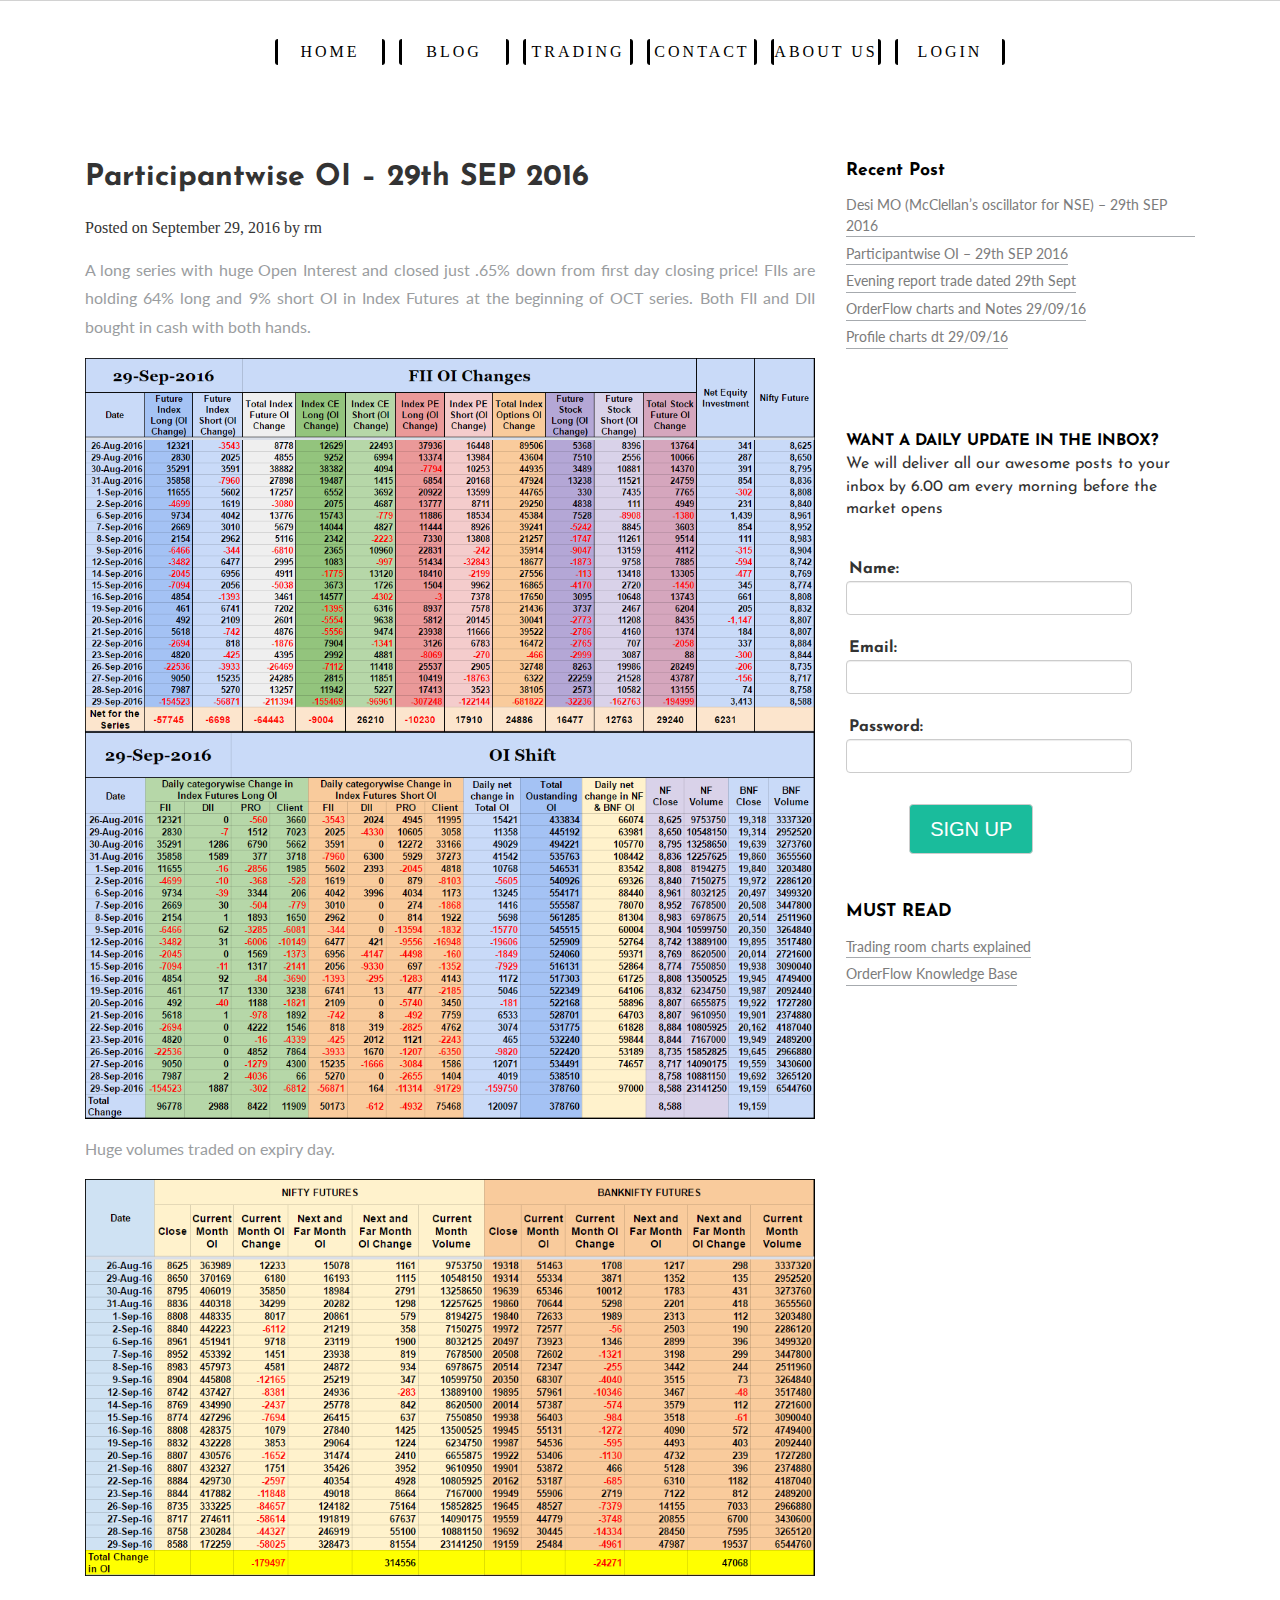
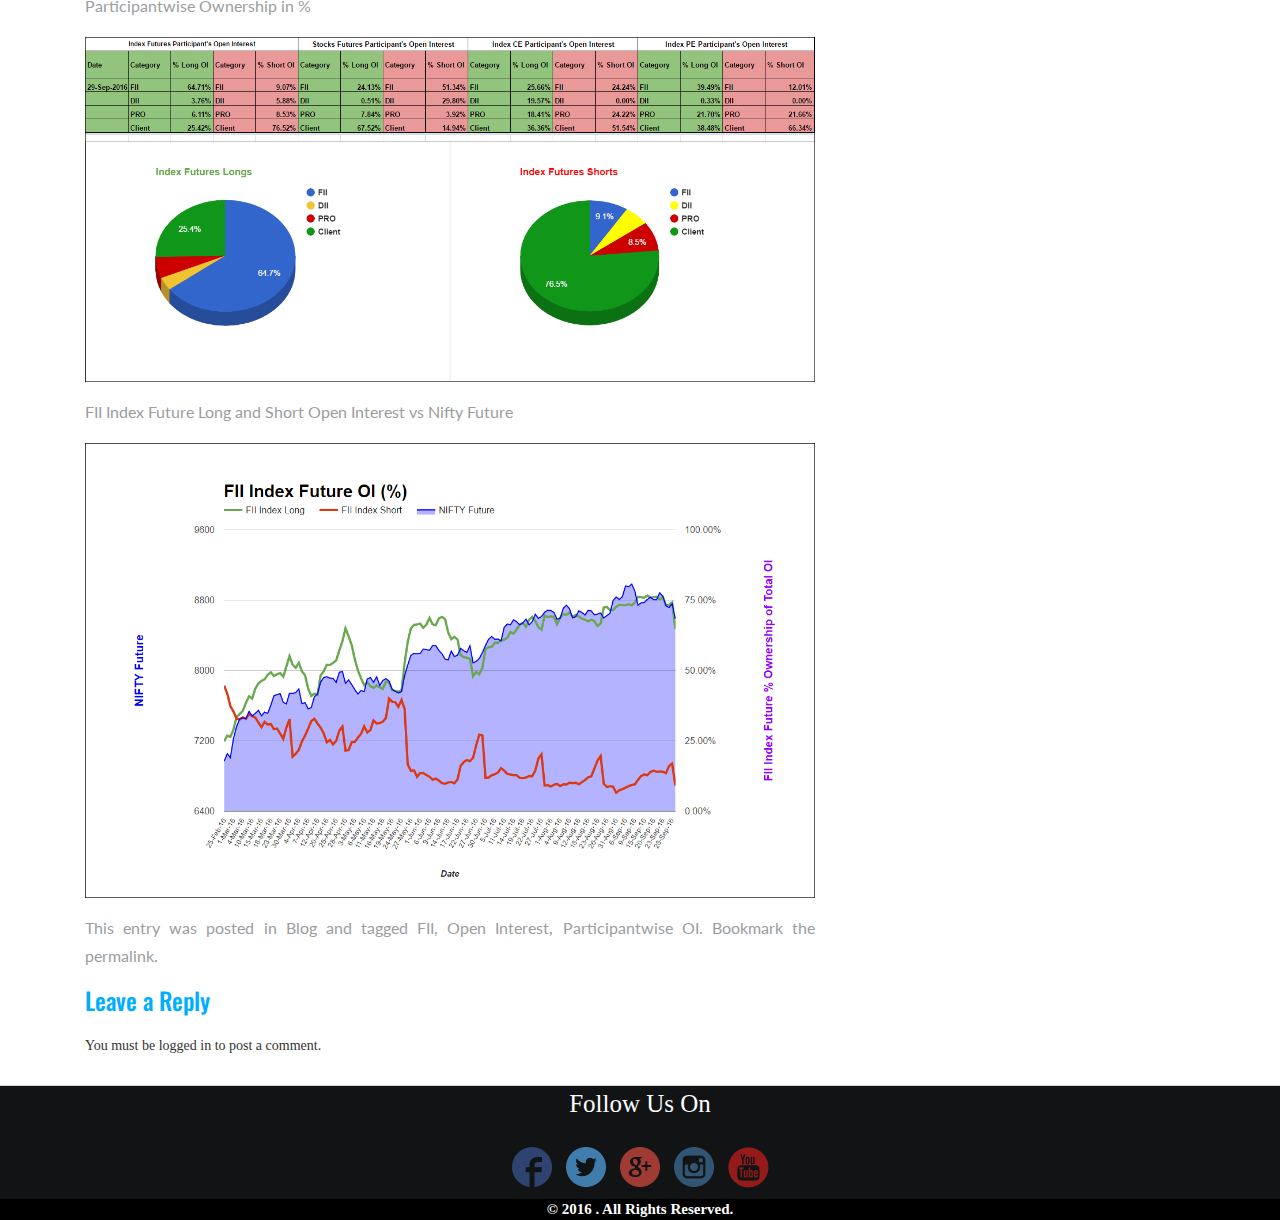
<file: blogpost.html>
<!--
Author: W3layouts
Author URL: http://w3layouts.com
License: Creative Commons Attribution 3.0 Unported
License URL: http://creativecommons.org/licenses/by/3.0/
-->
<!DOCTYPE HTML>
<html>
<head>
	<title> Blog</title>
	<link href="css/blog1.css" rel='stylesheet' type='text/css' />
	<link href="css/blog2.css" rel='stylesheet' type='text/css' />
	<link href="css/style1.css" rel='stylesheet' type='text/css' />
	<meta name="viewport" content="width=device-width, initial-scale=1">
	<meta http-equiv="Content-Type" content="text/html; charset=utf-8" />
	<meta name="keywords" content="Personal Blog Responsive web template, Bootstrap Web Templates, Flat Web Templates, Andriod Compatible web template,
	Smartphone Compatible web template, free webdesigns for Nokia, Samsung, LG, SonyErricsson, Motorola web design"
	/>
	<script type="application/x-javascript"> addEventListener("load", function() { setTimeout(hideURLbar, 0); }, false); function hideURLbar(){ window.scrollTo(0,1); } </script>
	<!----webfonts---->
		<link href='http://fonts.googleapis.com/css?family=Oswald:100,400,300,700' rel='stylesheet' type='text/css'>
		<link href="https://fonts.googleapis.com/css?family=Josefin+Sans" rel="stylesheet">
		<link href='http://fonts.googleapis.com/css?family=Lato:100,300,400,700,900,300italic' rel='stylesheet' type='text/css'>
		<!----//webfonts---->
		  <script src="http://ajax.googleapis.com/ajax/libs/jquery/2.1.1/jquery.min.js"></script>
		<!--end slider -->
		<!--script-->
<script type="text/javascript" src="js/move-top.js"></script>
<script type="text/javascript" src="js/easing.js"></script>
<!--/script-->
<script type="text/javascript">
			jQuery(document).ready(function($) {
				$(".scroll").click(function(event){
					event.preventDefault();
					$('html,body').animate({scrollTop:$(this.hash).offset().top},900);
				});
			});
</script>
<!---->

</head>
<body>
<!---header---->

			 <!---start-top-nav---->
			 <div class="top-menu">

				  <span class="menu"> </span>
				   <nav class="navbar navbar-default">
			<div class="container-fluid">

				<div class="navbar-header">
					<button type="button" class="navbar-toggle collapsed" data-toggle="collapse" data-target="#navbar" aria-expanded="false">
						<span class="sr-only">Toggle navigation</span>
						<span class="icon-bar"></span>
						<span class="icon-bar"></span>
						<span class="icon-bar"></span>
					</button>
				</div>

				<div class="collapse navbar-collapse navbar-right" id="navbar">
					<div class="top-nav">
					<a href="index.html#home" class="hover-effect scroll">
								<span>
									<span>HOME</span>
									<span>HOME</span>
									<span></span>
								</span>
							</a>


						<a href="blog.html" class="hover-effect scroll">
								<span>
									<span>BLOG</span>
									<span>BLOG</span>
									<span></span>
								</span>
							</a>

							<a href="price.html" class="hover-effect scroll">
								<span>
									<span>TRADING</span>
									<span>TRADING</span>
									<span></span>
								</span>
							</a>

						<a href="index.html#middle" class="hover-effect scroll">
								<span>
									<span>CONTACT</span>
									<span>CONTACT</span>
									<span></span>
								</span>
							</a>
							<a href="index.html#aboutpage" class="hover-effect scroll">
								<span>
									<span>ABOUT US</span>
									<span>ABOUT US</span>
									<span></span>
								</span>
							</a>
						<a href="#gallery" class="hover-effect scroll">
								<span>
									<span>LOGIN</span>
									<span>LOGIN</span>
									<span></span>
								</span>
							</a>


					</div>
				</div>

			</div>
		</nav>


			 </div>

					<script>
					$("span.menu").click(function(){
					$(".top-menu ul").slideToggle("slow" , function(){
					});
					});
					</script>
				<!---//End-top-nav---->
	 </div>
</div>
<!--/header-->
<div class="single">
	 <div class="container">
		  <div class="col-md-8 single-main">
			  <div class="single-grid">

					<h2><b>Participantwise OI – 29th SEP 2016</b></h2></br>Posted on September 29, 2016 by rm
					<p>A long series with huge Open Interest and closed just .65% down from first day closing price! FIIs are holding 64% long and 9% short OI in Index Futures at the beginning of OCT series. Both FII and DII bought in cash with both hands.
					 </p>
					 <img src="images/blog2.png" alt=""/>
					 <img src="images/blog3.png" alt=""/>
					 <p> Huge volumes traded on expiry day.</p>
					 <img src="images/blog4.png" alt=""/>
				<p>	 Participantwise Ownership in %</p>
					  <img src="images/blog5.png" alt=""/>
				<p>		FII Index Future Long and Short Open Interest vs Nifty Future</p>

  <img src="images/blog6.png" alt=""/>
<p>	This entry was posted in Blog and tagged FII, Open Interest, Participantwise OI. Bookmark the permalink.</p>
			  </div>

			  <div class="content-form">
					 <h3>Leave a Reply</h3>
	 <h5>You must be logged in to post a comment.</h5>
						 </div>
		  </div>


<div class="col-md-4 content-right">
				 <div class="recent">
					 <h3>Recent Post</h3>
					 <ul>
					 <li><a href="blogpost.html">Desi MO (McClellan’s oscillator for NSE) – 29th SEP 2016</a></li>
					 <li><a href="blogpost.html">Participantwise OI – 29th SEP 2016</a></li>
					 <li><a href="blogpost.html">Evening report trade dated 29th Sept</a></li>
					 <li><a href="blogpost.html">OrderFlow charts and Notes 29/09/16</a></li>
					 	 <li><a href="blogpost.html">Profile charts dt 29/09/16</a></li>
					 </ul>
				 </div>
				 <div class="comments">
					 <div class="modal-header">
					<b style="font-family: 'Josefin Sans', sans-serif;color:black">WANT A DAILY UPDATE IN THE INBOX?</b><br>
				<p style="font-family: 'Josefin Sans', sans-serif;">We will deliver all our awesome posts to your inbox by 6.00 am every morning before the market opens
</p>
			</div>
			<form style="padding-top:30px;"class="form-horizontal">
				<div class="form-group">
					<label style="font-family: 'Josefin Sans', sans-serif;margin-left:3px;"class="control-label col-sm-2" for="Name">Name:</label>
					<div class="col-sm-10">
						<input type="Name" class="form-control" id="Name:" placeholder="">
					</div>
				</div>
				<div class="form-group">
					<label style="font-family: 'Josefin Sans', sans-serif;margin-left:3px;"class="control-label col-sm-2" for="email">Email:</label>
					<div class="col-sm-10">
						<input type="email" class="form-control" id="email" placeholder="">
					</div>
				</div>
				<div class="form-group">
					<label style="font-family: 'Josefin Sans', sans-serif;margin-left:3px;"class="control-label col-sm-2" for="pwd">Password:</label>
					<div class="col-sm-10">
						<input type="password" class="form-control" id="pwd" placeholder="">
					</div>

				</div>

				<div class="form-group">
					<div class="col-sm-offset-2 col-sm-10">

					</div>
				</div>
				<div class="form-group">
					<div class="col-sm-offset-2 col-sm-10">
						<a class="btn btn-default" href="#">SIGN UP</a>

					</div>
				</div>

			</form>


				 </div>
				 <div class="clearfix"></div>
				 <div class="archives">
					 <h3>MUST READ

</h3>
					 <ul>
					 <li><a href="blogpost.html">Trading room charts explained</a></li>
					 <li><a href="blogpost.html">OrderFlow Knowledge Base</a></li>

					 </ul>
				 </div>

				 <div class="clearfix"></div>
			  </div>
			  <div class="clearfix"></div>
		  </div>
	  </div>
</div>



<!---->
<div class="social">

		<p>Follow Us On</p>

		<!-- Social-Icons -->
		<ul class="social-icons">
			<li><a href="#" class="facebook" title="Go to Our Facebook Page"></a></li>
			<li><a href="#" class="twitter" title="Go to Our Twitter Account"></a></li>
			<li><a href="#" class="googleplus" title="Go to Our Google Plus Account"></a></li>
			<li><a href="#" class="instagram" title="Go to Our Instagram Account"></a></li>
			<li><a href="#" class="youtube" title="Go to Our Youtube Channel"></a></li>
		</ul>
		<!-- //Social-Icons -->

	</div>
	<!-- //Social -->



	<!-- Copyright -->
	<div class="copyright">
		<p>&copy; 2016 . All Rights Reserved.</p>
	</div>
</file>
<file: css/blog2.css>
/*--
Author: W3layouts
Author URL: http://w3layouts.com
License: Creative Commons Attribution 3.0 Unported
License URL: http://creativecommons.org/licenses/by/3.0/
--*/
h1{
  font-family: 'Arvo', serif;
  color: #1abc9c;
}
html, body{
    font-size: 100%;
	background-size:cover;
	font-family: 'Droid Serif', serif;
}
body a{
transition: 0.5s all ease;
-webkit-transition: 0.5s all ease;
-moz-transition: 0.5s all ease;
-o-transition: 0.5s all ease;
-ms-transition: 0.5s all ease;
}
h1,h2,h3,h4,h5,h6{
	margin:0;
}
p{
	margin:0;
}
ul,label{
	margin:0;
	padding:0;
}
/*----start-container---*/
.logo{
float:left;
margin-right:2em;
}
.top-menu{
float:left;
width:40%;
margin-top:3.5em;
}
.search {
width: 55%;
position:relative;
}
.search form {
border: 1px solid #dbdbdb;
background:#dbdbdb;
}
.search form input[type="text"] {
padding: 5px 6px;
font-weight: 400;
font-size: 1em;
color: #fff;
border: none;
outline: none;
font-family: 'Oswald', sans-serif;
width: 87%;
background:#dbdbdb;
}
.search form input[type="submit"] {
background: url('../images/search.png')no-repeat 0px 0px;
width: 20px;
height: 20px;
border: none;
cursor: pointer;
outline: none;
position: absolute;
top:23%;
}
.top-menu ul {
margin-top:1em;
}
.top-menu ul li {
display: inline-block;
}
.top-menu ul li a {
margin:1em 1.7em 1em 0em;
display: block;
color: #4a5054;
font-weight: 400;
font-size: 0.9em;
text-decoration: none;
transition: 0.5s all;
-webkit-transition: 0.5s all;
-moz-transition: 0.5s all;
-o-transition: 0.5s all;
}
.top-menu ul li a:hover,.top-menu ul li.active a{
color:#00aeff;
}
/*----*/
.content,.about-content,.contact-content,.single{
border-top:1px solid #d2d2d2;
border-bottom:1px solid #d2d2d2;
}
.content-main {
padding-left:0;
width:60%;
}
.content-grids {
margin-top: 4em;
}
.post-info{
background:#fff;
padding:2em;
}
.post-info h4{
color:#afafaf;
font-family: 'Lato', sans-serif;
font-size:0.8em;
margin-bottom:1em;
}
.post-info h4 a{
font-size:20px;
color:black;
font-weight: bold;
margin-right:0.7em;
display:inline-block;
text-decoration:none;
font-family: 'Josefin Sans', sans-serif;

text-transform:capitalize;
}
.post-info h4 a:hover{
color: #4a5054;
}
.post-info p{
font-family: 'Lato', sans-serif;
color:black;
font-size:16px;
line-height:1.5em;
margin-bottom:1em;
}
.post-info a span {
background: url(../images/more.png) no-repeat 0px 3px;
height: 18px;
width: 15px;
display: inline-block;
margin-right: 7px;
}
.post-info a {
color: #626465;
font-weight: 400;
font-size: 1em;
display: inline-block;
text-decoration: none;
text-transform: capitalize;;
}
.post-info a:hover{
color:#00aeff;
}
/*==================================================
 * Effect 2
 * ===============================================*/
.content-grid-info{
  position: relative;
  margin-bottom: 3em;
}
.post-info:before, .post-info:after
{
  z-index: -1;
  position: absolute;
  content: "";
  bottom: 15px;
  left: 10px;
  width: 50%;
  top: 80%;
  max-width:300px;
  background: #777;
  -webkit-box-shadow: 0 15px 10px #777;
  -moz-box-shadow: 0 15px 10px #777;
  box-shadow: 0 15px 10px #777;
  -webkit-transform: rotate(-3deg);
  -moz-transform: rotate(-3deg);
  -o-transform: rotate(-3deg);
  -ms-transform: rotate(-3deg);
  transform: rotate(-3deg);
}
.post-info:after
{
  -webkit-transform: rotate(3deg);
  -moz-transform: rotate(3deg);
  -o-transform: rotate(3deg);
  -ms-transform: rotate(3deg);
  transform: rotate(3deg);
  right: 10px;
  left: auto;
}

/*----*/
.content-right {
padding-left: 1em;
}
.recent,.comments,.archives{
margin-bottom:3em;
}
.recent h3,.comments h3,.archives h3,.categories h3{
font-family: 'Josefin Sans', sans-serif;
color:black;
font-size:1.1em;
margin-bottom:0.5em;
font-weight: bold;
}
.recent ul li,.comments ul li,.archives ul li,.categories ul li{
display:block;
}
.recent li a,.comments ul li a,.archives ul li a,.categories ul li a{
color:#7C7C7C;
border-bottom:1px solid #a6aaae;
font-family: 'Lato', sans-serif;
font-size: 0.9em;
text-decoration: none;
padding: 6px 0 0 0;
display:inline-block;
font-weight: 400;
}
.comments ul li{
color:#7C7C7C;
font-size: 0.9em;
border-bottom:none;
margin:0 5px;
font-family: 'Lato', sans-serif;
}
.recent li a:hover,.comments ul li a:hover,.archives ul li a:hover,.categories ul li a:hover{
color:#1ABC9C;
}
/*----*/
.footer{
padding:3em 0;
}
.footer p{
color:#989898;
font-size:1em;
}
.footer p a{
color:#00aeff;
}
.footer p a:hover{
color:#989898;
}
/*--about--*/
.about-content,.contact-content,.single{
padding:2em 0;
}
.about-content h2{
color:#00aeff;
font-size:2em;
}
.about-grid2,.about-grid,.who-iam{
margin-top:2em;
}
.about-grid h3,.about-grid2 h3,.who-iam h3{
color: #4a5054;
font-size: 1.3em;
margin-bottom: 0.5em;
}
.about-grid p,.about-grid2 p,.who-iam p{
color: #7C7C7C;
font-family: 'Lato', sans-serif;
font-size: 0.95em;
line-height:1.8em;
font-weight: 400;
margin-bottom:1em;
}
.about-grid2 li {
list-style-image: url(../images/icon3.png);
margin: 0 0 10px 20px;
}
.about-grid2 li a {
font-family: 'Lato', sans-serif;
color: #9A9598;
font-size: 0.9em;
text-decoration: none;
}
.about-grid2 li a:hover {
color:#00aeff;
padding-left: 1em;
}
.man-info{
width:60%;
float:left;
margin-right:5%;
}
.man-pic{
width:30%;
float:left;
}
.man-info h4{
color: #4a5054;
margin-left:1em;
font-size: 1.1em;
margin-bottom: 0.5em;
}
.man-info li{
color: #7C7C7C;
font-family: 'Lato', sans-serif;
font-size: 0.95em;
margin-left:2em;
padding:5px 0;
}
/*----*/
.contact-info h2 {
color: #00aeff;
font-size: 2em;
margin-bottom: 0.5em;
}
.contact-info p {
color: #7C7C7C;
font-family: 'Lato', sans-serif;
font-size: 0.95em;
line-height: 1.8em;
font-weight: 400;
margin-bottom: 1em;
}
.contact-details form input[type="text"], .contact-details textarea {
width: 47%;
margin-right: 4%;
padding: 12px;
border: 1px solid #E2E0ED;
font-size: 1em;
margin-bottom: 2em;
color: #C2C1CB;
background: #fff;
outline: none;
font-weight: 400;
font-family: 'Lato', sans-serif;
transition: 0.5s all ease;
-webkit-transition: 0.5s all ease;
-moz-transition: 0.5s all ease;
-o-transition: 0.5s all ease;
-ms-transition: 0.5s all ease;
}
.contact-details form input[type="text"]:hover, .contact-details textarea:hover{
border: 1px solid #00aeff;
}
.contact-details textarea {
resize: none;
height: 200px;
width: 98%;
margin-right: 0%;
}
.contact-details form input[type="text"]:nth-child(2),.contact-details form input[type="text"]:nth-child(4){
margin-right:0%;
}
.contact-map iframe {
width: 100%;
height: 200px;
margin-top: 0.5em;
}
.company_address {
padding-left: 3em;
}
.contact-map h4, .company_address h4 {
color: #4a5054;
font-size: 1.3em;
font-weight: 400;
margin-bottom:1em;
}
.company_address p {
font-size: 1em;
color:#7C7C7C;
font-family: 'Lato', sans-serif;
line-height: 1.8em;
}
.company_address p a{
color:#7C7C7C;
}
.company_address p a:hover{
color:#00aeff;
}
.contact-details {
margin-top: 2em;
}
.contact-map {
padding:0;
}
.contact-details form input[type="submit"] {
font-weight: 400;
color:#00aeff;
outline: none;
border: 1px solid #00aeff;
font-size: 1em;
padding: 0.6em 3em;
background:transparent;
font-family: 'Source Sans Pro', sans-serif;
transition: 0.5s all;
-webkit-transition: 0.5s all;
-moz-transition: 0.5s all;
-o-transition: 0.5s all;
-ms-transition: 0.5s all;
}
.contact-details form input[type="submit"]:hover{
border: 1px solid #00aeff;
background:#00aeff;
color:#fff;
}
/*----*/
.single-grid p {
font-family: 'Lato', sans-serif;
color: #9a9da0;
font-size: 1em;
line-height: 1.8em;
margin:1em 0;
text-align:justify;
}
.single-grid img{
width:100%;
}
ul.comment-list {
border: 1px solid #BAB6B6;
padding: 2em;
margin: 3em 0;
list-style: none;
}
h5.post-author_head {
font-size: 1.3em;
color: #848484;
margin: 0 0 1em;
}
h5.post-author_head a{
color: #848484;
}
h5.post-author_head a:hover{
color: #00aeff;
}
ul.comment-list img {
float: left;
width: 10%;
margin-right: 20px;
}
.desc p {
font-size: 1.2em;
color: #848484;
margin-top: 1em;
display: inline-block;
font-family: 'Lato', sans-serif;
}
.desc p a{
color: #00aeff;
font-family: 'Lato', sans-serif;
}
.desc p a:hover{
color: #848484;
}
.content-form form input[type="text"], .content-form form textarea {
padding: 10px 15px;
width: 100%;
color: #333;
font-size: 1em;
border: 1px solid #F6F1DE;
font-family: 'Lato', sans-serif;
outline: none;
display: block;
margin: 10px 0;
}
.content-form form textarea {
height: 200px;
resize: none;
}
.content-form form input[type="submit"] {
color: #fff;
background: #00aeff;
padding: 0.4em 1.5em;
text-decoration: none;
font-size: 0.9em;
display: inline-block;
margin-top: 1em;
border: none;
outline: none;
border: 1px solid  #00aeff;
transition: 0.5s all ease;
-webkit-transition: 0.5s all ease;
-moz-transition: 0.5s all ease;
-o-transition: 0.5s all ease;
-ms-transition: 0.5s all ease;
}
.content-form form input[type="submit"]:hover{
background: transparent;
color:#00aeff;
}
.content-form h3 {
color: #00aeff;
margin-bottom: 1em;
text-decoration: none;
display: block;
font-family: 'Oswald', sans-serif;
}
/*----responsive-menu-start---*/
@media(max-width:1440px){
.man-info {
width: 65%;
}
}
@media(max-width:1024px){
.content-main {
width: 73%;
}
.content-right {
width: 27%;
}
}
@media(max-width:768px){
.logo{
width:29%;
}
.logo img{
width:100%;
}
.top-menu {
width: 60%;
margin-top:1.5em;
}
.content-grids {
margin-top: 3em;
}
.content-main {
width: 100%;
padding:0;
}
.content-grid-info img{
width:100%;
}
.content-right {
width: 100%;
margin-top:2em;
padding:0;
}
.recent, .comments, .archives,.categories {
margin-bottom:2em;
width: 50%;
float: left;
}
.about-content h2 {
font-size: 1.7em;
margin-bottom:1em;
}
.about-grid2, .about-grid, .who-iam {
margin-top: 1em;
}
.about-grid h3, .about-grid2 h3, .who-iam h3 {
font-size: 1.2em;
}
.about-grid p, .about-grid2 p, .who-iam p {
font-size: 0.9em;
}
.man-pic img{
width:100%;
}
.man-info li {
font-size: 0.9em;
}
.contact-info p {
font-size: 0.9em;
}
.contact-map h4, .company_address h4 {
font-size: 1.2em;
margin-bottom: 0.5em;
}
.company_address {
padding-left: 0em;
margin-top:2em;
}
.company_address p {
font-size: 0.9em;
}
.contact-info h2 {
font-size: 1.7em;
}
.single-main h2{
margin-top: 30%;
}
.single-main,.side-content{
padding-top:2%;
}
.side-content{
margin-top:2em;
}
.single-grid p {
font-size: 0.9em;
}
.content-grid-info{
  margin-bottom: 2em;
}
}
@media(max-width:640px){
.search form input[type="submit"] {
top:18%;
background-size:83%;
}
.search form input[type="text"]{
padding:4px 6px;
font-size:0.85em;
}
.top-menu ul li a {
margin: 0em 1.7em 1em 0em;
}
.post-info h4 {
font-size: 0.7em;
}
.post-info h4 a {
font-size: 1.7em;
}
.post-info {
padding: 1.5em;
}
.content-grids {
margin-top: 2.5em;
}
.post-info p {
font-size: 0.85em;
}
.post-info a {
font-size: 0.85em;
}
.post-info a span {
vertical-align: top;
}
.recent h3, .comments h3, .archives h3, .categories h3 {
font-size: 1em;
}
.recent li a, .comments ul li a, .archives ul li a{
font-size: 0.85em;
}
.comments ul li a{
font-size: 0.9em;
}
.about-content h2 {
font-size: 1.5em;
}
.about-grid h3, .about-grid2 h3, .who-iam h3 {
font-size: 1.05em;
}
.about-grid p, .about-grid2 p{
font-size: 0.85em;
overflow:hidden;
height: 75px;
}
.about-grid2 li a {
font-size: 0.8em;
}
.who-iam p {
font-size: 0.85em;
}
.contact-info h2 {
font-size: 1.5em;
}
.contact-info p {
font-size: 0.85em;
overflow: hidden;
height: 48px;
}
.contact-details form input[type="text"], .contact-details textarea {
width: 100%;
margin-right: 0;
padding: 10px;
font-size: 0.85em;
margin-bottom: 1em;
}
.contact-details textarea {
height: 170px;
}
.contact-details form input[type="submit"] {
font-size: 0.83em;
padding: 0.6em 2em;
}
.contact-map h4, .company_address h4 {
font-size: 1.1em;
}
.desc p {
font-size: 1em;
}
h5.post-author_head {
font-size: 1.2em;
}
ul.comment-list {
padding: 1.5em;
margin: 2em 0;
}
.content-form h3{
font-size:1.2em;
}
.content-grid-info{
  margin-bottom: 2em;
}
}
@media(max-width:480px){
.logo {
width: 33%;
}
.top-menu {
width: 48%;
margin-top: 0.5em;
}
.top-menu ul li a {
margin: 0em 1em 1em 0em;
font-size: 0.8em;
}
.search {
width: 80%;
}
.search form input[type="text"] {
padding: 5px 6px;
font-size:0.8em;
width: 100%;
}
.search form input[type="submit"] {
top: 25%;
background-size: 74%;
right: 2%;
}
.post-info h4{
font-size: 0.6em;
}
.post-info h4 a {
font-size: 1.8em;
}
.post-info p {
font-size: 0.8em;
}
.post-info a {
font-size: 0.8em;
}
.post-info a span {
width: 12px;
background-size: 100%;
vertical-align: text-bottom;
}
.recent h3, .comments h3, .archives h3, .categories h3 {
font-size: 0.95em;
}
.recent li a, .archives ul li a {
font-size: 0.79em;
}
.comments ul li a{
font-size: 0.88em;
}
.about-content h2 {
font-size: 1.4em;
}
.about-content, .contact-content, .single {
padding: 1.5em 0;
}
.about-grid h3, .about-grid2 h3, .who-iam h3 {
font-size: 1em;
}
.about-grid p, .about-grid2 p {
font-size: 0.8em;
}
.about-grid2 li {
margin: 0 0 7px 20px;
}
.who-iam p {
font-size: 0.8em;
overflow: hidden;
height: 113px;
}
.man-info h4 {
font-size: 1em;
}
.man-info li {
font-size: 0.75em;
padding: 4px 0;
margin-left: 1em;
}
.contact-details {
margin-top: 1em;
}
.contact-details form input[type="submit"] {
margin-bottom: 1em;
}
.single-grid p {
font-size: 0.85em;
overflow: hidden;
height: 165px;
}
.content-grid-info{
  margin-bottom: 1.5em;
}
}
@media(max-width:320px){
.logo {
width: 37%;
margin-right:0.5em;
}
.top-menu {
width:60%;
}
.top-menu ul {
margin-top: 0.5em;
}
.top-menu ul li a {
margin: 0em 0.5em 0em 0em;
font-size: 0.75em;
}
.search form input[type="text"] {
padding: 1px 6px;
font-size: 0.8em;
}
.post-info {
padding: 1em;
}
.post-info h4 a {
font-size: 1.8em;
margin-bottom: 0.5em;
margin-right: 1.7em;
}
.post-info p {
font-size: 0.77em;
overflow: hidden;
height: 40px;
margin-bottom: 0.5em;
}
.recent,.categories {
margin-bottom: 1.5em;
width: 100%;
}
.comments,.archives{
display:none;
}
.footer {
padding: 1em 0;
}
.footer p {
font-size: 0.8em;
text-align:center;
}
.about-content h2 {
font-size: 1.2em;
}
.about-content, .contact-content, .single {
padding: 1em 0;
}
.about-grid h3, .about-grid2 h3, .who-iam h3 {
font-size: 0.9em;
}
.about-grid p, .about-grid2 p {
font-size: 0.77em;
margin-bottom: 0.5em;
height: 70px;
}
.about-grid2 li a {
font-size: 0.75em;
}
.about-grid2 li:nth-child(2){
display:none;
}
.man-info {
width: 100%;
margin-right: 0%;
}
.who-iam p {
font-size: 0.77em;
height: 89px;
}
.man-info li {
padding: 3px 0;
margin-left: 0em;
}
.man-info h4 {
margin-left: 0em;
}
.man-pic {
width: 100%;
margin-top: 1em;
}
.contact-info h2 {
font-size: 1.3em;
}
.contact-info p {
font-size: 0.77em;
height: 51px;
line-height: 1.5em;
}
.contact-details form input[type="text"], .contact-details textarea {
padding: 6px;
font-size: 0.8em;
margin-bottom: 0.6em;
}
.contact-details textarea {
height: 135px;
}
.contact-details form input[type="submit"] {
font-size: 0.8em;
padding: 0.5em 2em;
}
.contact-map h4, .company_address h4 {
font-size: 1em;
}
.company_address p {
font-size: 0.85em;
}
.single-grid p {
font-size: 0.77em;
height: 153px;
}
ul.comment-list {
padding: 1em;
margin: 1em 0;
}
h5.post-author_head {
font-size: 1em;
}
.desc p {
font-size: 0.8em;
margin-top: 0em;
}
.content-form form input[type="text"], .content-form form textarea {
padding: 6px 10px;
font-size: 0.8em;
}
.content-form form textarea {
height: 135px;
}
.content-form h3 {
font-size: 1.1em;
}
}
</file>
<file: css/style1.css>
/*--
	Author: W3Layouts
	Author URL: http://w3layouts.com
	License: Creative Commons Attribution 3.0 Unported
	License URL: http://creativecommons.org/licenses/by/3.0/
--*/



/*-- Reset-Code --*/
#services{
	background-color: black;
}
.test{
  text-align: center;
  font-size: 30px;
}

texxt{
  font-family: 'Open Sans', sans-serif;
  font-weight: 200;
}
}

#skills {
background-image: url(../images/skills.jpg);
}

#skills p {
    margin-top: 10px;
    color: #ffffff;
}
#skills h2 {
    color: #ffffff;
}

.parallax {
overflow: hidden;
background-attachment: fixed !important;
background-position: 50% 0;
background-size: cover !important;
/*
-webkit-background-size: cover !important;
-moz-background-size: cover !important;
background-size: cover !important;
*/


-webkit-transition: none;
-moz-transition: none;
-o-transition: none;
-ms-transition: none;
transition: none;
/*
-webkit-transition: background-position .3s ease !important;
-moz-transition: background-position .3s ease !important;
-o-transition: background-position .3s ease !important;
-ms-transition: background-position .3s ease !important;
transition: background-position .3s ease !important;
*/

background-repeat: no-repeat;
position: relative;
}
.parallax:after {
    background-color: #4cddf3;
    bottom: 0;
    content: "";
    left: 0;
    opacity: 0.5;
    position: absolute;
    right: 0;
    top: 0;
    z-index: 1;
}

.parallax>.container, .gradient>.container {
    z-index: 3;
    position: relative;
}
.animated {
filter: Alpha(Opacity=100) !important;/*IE7 fix*/
/*-ms-filter: "progid:DXImageTransform.Microsoft.Alpha(Opacity=100)" !important;*/ /*IE8 fix*/
opacity: 1 !important;
}
.block-header {margin-top: 20px; margin-bottom: 60px; font-size: 60px; position: relative; font-weight: 700;}

.animated {
    animation-fill-mode: both;
    animation-duration: 1s;
}

.hatch {
    animation-name: hatch;
    animation-duration: 2s;
    animation-timing-function: ease-in-out;
    transform-origin: 50% 100% 0px;
    visibility: visible;
}

.block-header + p {
    font-size: 20px;
    margin-bottom: 44px;
}

.chart {
position: relative;
display: inline-block;
text-align: center;
-webkit-border-radius: 100%;
border-radius: 100%;
margin:40px 0 0;
}
.chart + h4 {
margin: 10px 0 10px;
}
.chart canvas {
}

.percent {
display: block;
position: absolute;
top:30%;
left:50%;
font-size: 40px;
font-weight: 700;
margin-top: 0em;
margin-left: -0.74em;
z-index: 2;
color: #ffffff;
}
.percent:after {
content: "%";
font-size: 0.5em;
}


.btn {
  background:#2ecc71;
background:#1abc9c;
  -moz-border-radius: 11;

  font-family: Arial;
  color: #ffffff;
  font-size: 20px;
  padding: 10px 20px 10px 20px;
  text-decoration: none;

}
.btn:hover {
  background:#2ecc71;

  color: white;
}

.in{
	padding-top: 10%;
  color: white;
  font-family: 'Arvo', serif;

}
#home {
    background-color:black;
    background-size: cover;
    -o-background-size: cover;
    -moz-background-size: cover;
    -ms-background-size: cover;
    -webkit-background-size: cover;
    min-height:800px;
}
.header-top {
        padding: 2em 0 0em 0;
}
.logo  a{
	display:block;
}
.banner-w3-info{
margin:15em ;
margin-bottom: 5%;
	text-align: center;
}
.banner-w3-info p {
    font-size: 1.2em;
    margin:2em auto;
    text-align: center;
    color: #fff;
    width: 49%;
    line-height: 2em;
    padding-bottom: 10%;
}
.logo {
    position: relative;
    width: 30%; text-align: center;
	margin:0 auto;
}
.top-menu {
       margin-top: 23px;
}
.logo  a h1{
    color: #1ca0de;
    font-size:3.5em;
    font-weight: 700;
}

/* Surinami */
.link--surinami {
	    font-weight: bold;
    text-transform: uppercase;
    font-size: 4em;
    color: #fff;
    padding: 16px 0;

}

.link--surinami::before,
.link--surinami::after {
	content: '';
	width: 100%;
	height: 3px;
	z-index: -1;
	background: #fff;
	position: absolute;
	-webkit-transform: scale3d(0,1,1);
	transform: scale3d(0,1,1);
	-webkit-transition: -webkit-transform 0.5s;
	transition: transform 0.5s;
	z-index:999;
}

.link--surinami::before {
	right: 0;
	top: 0;
	-webkit-transform-origin: 100% 50%;
	transform-origin: 100% 50%;
}

.link--surinami::after {
	left: 0;
	bottom: 0;
	-webkit-transform-origin: 0 50%;
	transform-origin: 0 50%;
}

.link--surinami:hover::before,
.link--surinami:hover::after {
	-webkit-transform: scale3d(1,1,1);
	transform: scale3d(1,1,1);
}

.link--surinami span {
	position: relative;
	-webkit-transition: color 0.5s;
	transition: color 0.5s;
}

.link--surinami:hover span {
	color: transparent;
}

.link--surinami span::before,
.link--surinami span::after {
	position: absolute;
	color: #fff;
	opacity: 0;
	-webkit-transition: -webkit-transform 0.5s, opacity 0.5s;
	transition: transform 0.5s, opacity 0.5s;
}

.link--surinami span::before {
	content: attr(data-letters-l);
	left: 0;
	-webkit-transform: translate3d(-5px,0,0);
	transform: translate3d(-5px,0,0);
}

.link--surinami span::after {
	content: attr(data-letters-r);
	right: 0;
	-webkit-transform: translate3d(5px,0,0);
	transform: translate3d(5px,0,0);
}

.link--surinami:hover span::before,
.link--surinami:hover span::after {
	opacity: 1;
	-webkit-transform: translate3d(0,0,0);
	transform: translate3d(0,0,0);
}

p.top-para {
    text-align: right;
    font-weight: 400;
    color: #343A4E;
}
.main-nav {
    margin-top: 0;
    float: none;
    text-align: center;
    margin: 0 auto;
}
/*-- Navbar --*/
.navbar-default {
    border: none;
    margin-bottom: 0;
    text-align: center;
      width: 100%;
    position: absolute;
    z-index: 99999;
    border-radius: 0;
    margin: 0 auto;
    text-align: center;
    background: none!important;
}
.navbar-right {
    float: none!important;
    margin-right:0px!important;
}
.navbar-default .navbar-brand:hover, .navbar-default .navbar-brand:focus {
	color: #ea4c89;
}
/*-- //Logo --*//*-- Navbar-Links --*/
.top-nav a {
	position: relative;
	display: inline-block;
	margin:0px;
	text-decoration: none;
}

.top-nav a:hover, .top-nav a:focus {
	outline: none;
}

.hover-effect {
	width: 110px;
	background-color: transparent;
	cursor: pointer;
	border-color: #FFF;
}

a.hover-effect {
	margin: 0 5px;
}

.hover-effect:hover {
	border-color: #ea4c89;
}

.hover-effect span:nth-child(1) {
	color: black;
}


.hover-effect span:nth-child(2) {
	color: #1abc9c;
}

.hover-effect span {
	font-size: 1em;
	letter-spacing: 3px;
}

.hover-effect {
	position: relative;
	box-sizing: border-box;
	padding: 0;
	border-style: none;
	height: 58px;
	display: inline-block;
}

.hover-effect span {
	position: absolute;
	box-sizing: border-box;
	display: block;
}

.hover-effect>span>span:nth-child(3), .hover-effect:before, .hover-effect:after, .hover-effect>:first-child, .hover-effect>:first-child:before, .hover-effect>:first-child:after {
	border-color: black;
	display: block;
	-moz-transition: border-color 0.3s ease;
	-webkit-transition: border-color 0.3s ease;
	transition: border-color 0.3s ease;
}

.hover-effect:before, .hover-effect:after, .hover-effect>:first-child:before, .hover-effect>:first-child:after {
	-webkit-animation-duration: 0.3s;
	animation-duration: 0.3s;
	position: absolute;
	box-sizing: border-box;
	content: ' ';
}

.hover-effect>span>span:nth-child(3), .hover-effect:before, .hover-effect:after, .hover-effect>:first-child:before, .hover-effect>:first-child:after {
	border-width: 3px;
}

.hover-effect>span>span:nth-child(3) {
	border-radius: 3px;
}

.hover-effect:before {
	border-radius: 3px 0 0 3px;
}
.hover-effect:after {
	border-radius: 0 3px 3px 0;
}

.hover-effect>:first-child:before {
	border-radius: 3px 3px 0 0;
}

.hover-effect>:first-child:after {
	border-radius: 0 0 3px 3px;
}

.hover-effect>:first-child {
	top: 0;
	left: 0;
	width: inherit;
	height: inherit;
}

.hover-effect>span span {
	width: inherit;
	text-align: center;
	-moz-transition: opacity 0.6s ease, top 0.5s ease;
	-webkit-transition: opacity 0.6s ease, top 0.5s ease;
	transition: opacity 0.6s ease, top 0.5s ease;
}

.hover-effect>span>span:nth-child(1) {
	opacity: 1;
	top: 18px;
}

.hover-effect>span>span:nth-child(2) {
	top: 37px;
	opacity: 0;
}

.hover-effect:hover>span>span:nth-child(1) {
	opacity: 0;
	top: 2px;
}

.hover-effect:hover>span>span:nth-child(2){
	opacity: 1;
	top: 18px;
}

.hover-effect>span>span:nth-child(3) {

	top: 28%;
	height: 44%;
	width: inherit;
	border-style: none solid none solid;
}

.hover-effect:before, .hover-effect:after {
	top: 0;
	width: 0;
	height: inherit;
	border-style: solid none solid none;
}

.hover-effect>:first-child:before, .hover-effect>:first-child:after {
	left: 0;
	height: 0;
	width: inherit;
	border-style: none solid none solid;
}

.hover-effect:before {
	-webkit-animation-name: left-center;
	animation-name: left-center;
}

.hover-effect:after {
	-webkit-animation-name: right-center;
	animation-name: right-center;
}

.hover-effect>:first-child:before {
	-webkit-animation-name: center-top;
	animation-name: center-top;
}

.hover-effect>:first-child:after {
	-webkit-animation-name: center-bottom;
	animation-name: center-bottom;
}

.hover-effect:hover:before {
	-webkit-animation-name: center-left;
	animation-name: center-left;
}

.hover-effect:hover:after {
	-webkit-animation-name: center-right;
	animation-name: center-right;
}

.hover-effect:hover>:first-child:before {
	-webkit-animation-name: top-center;
	animation-name: top-center;
}

.hover-effect:hover>:first-child:after {
	-webkit-animation-name: bottom-center;
	animation-name: bottom-center;
}

@-webkit-keyframes center-left {
	0%		{left: 40%; width: 8%; opacity: 0.2;}
	25%		{left: 25%; width: 15%;}
	50%		{left: 0%; width: 30%;}
	80%		{left: 0%; width: 0%;}
	100%	{left: 0%; width: 0%; opacity: 1;}
}

@-webkit-keyframes left-center {
	0%		{left: 0%; width: 0%; opacity: 1;}
	20%		{left: 0%; width: 0%;}
	50%		{left: 0%; width: 30%;}
	55%		{left: 40%; width: 11%;}
	100%	{left: 43%; width: 8%; opacity: 0.2;}
}

@-webkit-keyframes center-right {
	0%		{left: 52%; width: 8%; opacity: 0.2;}
	25%		{left: 60%; width: 15%;}
	50%		{left: 70%; width: 30%;}
	80%		{left: 100%; width: 0%;}
	100%	{left: 100%; width: 0%; opacity: 1;}
}

@-webkit-keyframes right-center {
	0%		{left: 100%; width: 0%; opacity: 1;}
	20%		{left: 100%; width: 0%;}
	50%		{left: 70%; width: 30%;}
	55%		{left: 49%; width: 11%;}
	100%	{left: 49%; width: 8%; opacity: 0.2;}
}

@-webkit-keyframes top-center {
	0%		{top: 0%; height: 0%; opacity: 0.2;}
	50%		{top: 0%; height: 0%;}
	60%		{top: 0%; height: 20%;}
	/*--w3layouts--*/
	/*--agileits--*/
	80%		{top: 0%; height: 50%;}
	90%		{top: 25%; height: 25%;}
	100%	{top: 50%; height: 0%; opacity: 1;}
}

@-webkit-keyframes center-top {
	0%		{top: 50%; height: 0%; opacity: 1;}
	10%		{top: 25%; height: 25%;}
	20%		{top: 0%; height: 50%;}
	40%		{top: 0%; height: 20%;}
	50%		{top: 0%; height: 0%;}
	100%	{top: 0%; height: 0%; opacity: 0.2;}
}

@-webkit-keyframes bottom-center {
	0%		{top: 100%; height: 0%; opacity: 0.2;}
	50%		{top: 100%; height: 0%;}
	60%		{top: 80%; height: 20%;}
	80%		{top: 50%; height: 50%;}
	90%		{top: 50%; height: 25%;}
	100%	{top: 50%; height: 0%; opacity: 1;}
}

@-webkit-keyframes center-bottom {
	0%		{top: 50%; height: 0%; opacity: 1;}
	10%		{top: 50%; height: 25%;}
	20%		{top: 50%; height: 50%;}
	40%		{top: 80%; height: 20%;}
	50%		{top: 100%; height: 0%;}
	100%	{top: 100%; height: 0%; opacity: 0.2;}
}

@keyframes center-left {
	0%		{left: 40%; width: 8%; opacity: 0.2;}
	25%		{left: 25%; width: 15%;}
	50%		{left: 0%; width: 30%;}
	80%		{left: 0%; width: 0%;}
	100%	{left: 0%; width: 0%; opacity: 1;}
}

@keyframes left-center {
	0%		{left: 0%; width: 0%; opacity: 1;}
	20%		{left: 0%; width: 0%;}
	50%		{left: 0%; width: 30%;}
	55%		{left: 40%; width: 11%;}
	100%	{left: 43%; width: 8%; opacity: 0.2;}
}

@keyframes center-right {
	0%		{left: 52%; width: 8%; opacity: 0.2;}
	25%		{left: 60%; width: 15%;}
	50%		{left: 70%; width: 30%;}
	80%		{left: 100%; width: 0%;}
	100%	{left: 100%; width: 0%; opacity: 1;}
}

@keyframes right-center {
	0%		{left: 100%; width: 0%; opacity: 1;}
	20%		{left: 100%; width: 0%;}
	50%		{left: 70%; width: 30%;}
	55%		{left: 49%; width: 11%;}
	100%	{left: 49%; width: 8%; opacity: 0.2;}
}

@keyframes top-center {
	0%		{top: 0%; height: 0%; opacity: 0.2;}
	50%		{top: 0%; height: 0%;}
	60%		{top: 0%; height: 20%;}
	80%		{top: 0%; height: 50%;}
	90%		{top: 25%; height: 25%;}
	100%	{top: 50%; height: 0%; opacity: 1;}
}

@keyframes center-top {
	0%		{top: 50%; height: 0%; opacity: 1;}
	10%		{top: 25%; height: 25%;}
	20%		{top: 0%; height: 50%;}
	40%		{top: 0%; height: 20%;}
	50%		{top: 0%; height: 0%;}
	100%	{top: 0%; height: 0%; opacity: 0.2;}
}

@keyframes bottom-center {
	0%{		top: 100%; height: 0%; opacity: 0.2;}
	50%		{top: 100%; height: 0%;}
	60%		{top: 80%; height: 20%;}
	80%		{top: 50%; height: 50%;}
	90%		{top: 50%; height: 25%;}
	100%	{top: 50%; height: 0%; opacity: 1;}
}

@keyframes center-bottom {
	0%		{top: 50%; height: 0%; opacity: 1;}
	10%		{top: 50%; height: 25%;}
	20%		{top: 50%; height: 50%;}
	40%		{top: 80%; height: 20%;}
	50%		{top: 100%; height: 0%;}
	100%	{top: 100%; height: 0%; opacity: 0.2;}
}

/*-- //Navbar-Links --*/

/*-- //Navbar --*/
/*--social-icons--*/

/*-- //Navbar-Links --*/
/*-- button --*/
.modal-body p {
        color: #777;
    text-align: center;
    margin: 0 !important;
    font-size: 1em;
    line-height: 2.2em;
    padding: 2em 1em;
}
.modal-body p i{
	color:#212121;
	margin:1em 0 0;
	display: block;
}
.more a {
    font-size: 1em;
    color: #fff;
    text-decoration: none;
    padding:12px 30px;
	outline: none;
}
.more a:hover {
	color:#212121;
}
.more a span {
    left: 1em;
}
.modal-header {
    padding: 2em 0 0;
    border-bottom: none;
}
/* Shutter In Vertical */
.hvr-shutter-in-vertical {
  display: inline-block;
  vertical-align: middle;
  -webkit-transform: translateZ(0);
  transform: translateZ(0);
  box-shadow: 0 0 1px rgba(0, 0, 0, 0);
  -webkit-backface-visibility: hidden;
  backface-visibility: hidden;
  -moz-osx-font-smoothing: grayscale;
  position: relative;
  background: #fff;
  -webkit-transition-property: color;
  transition-property: color;
  -webkit-transition-duration: 0.3s;
  transition-duration: 0.3s;
}
.hvr-shutter-in-vertical:before {
  content: "";
  position: absolute;
  z-index: -1;
  top: 0;
  bottom: 0;
  left: 0;
  right: 0;
  background: #ea4c89;
  -webkit-transform: scaleY(1);
  transform: scaleY(1);
  -webkit-transform-origin: 50%;
  transform-origin: 50%;
  -webkit-transition-property: transform;
  transition-property: transform;
  -webkit-transition-duration: 0.3s;
  transition-duration: 0.3s;
  -webkit-transition-timing-function: ease-out;
  transition-timing-function: ease-out;
}
.hvr-shutter-in-vertical:hover, .hvr-shutter-in-vertical:focus, .hvr-shutter-in-vertical:active {
  color: #212121;
}
.hvr-shutter-in-vertical:hover:before, .hvr-shutter-in-vertical:focus:before, .hvr-shutter-in-vertical:active:before {
  -webkit-transform: scaleY(0);
  transform: scaleY(0);
}
/*-- //data-hover --*/





body a {
	transition: 0.5s all;
	-webkit-transition: 0.5s all;
	-moz-transition: 0.5s all;
	-o-transition: 0.5s all;
	-ms-transition: 0.5s all;
	text-decoration: none;
}

body a:hover {
	text-decoration: none;
}

body a:focus, a:hover {
	text-decoration: none;
}

input[type="button"], input[type="submit"], .skills button.btn, .skills button.btn:hover {
	transition: 0.5s all;
	-webkit-transition: 0.5s all;
	-moz-transition: 0.5s all;
	-o-transition: 0.5s all;
	-ms-transition: 0.5s all;
}

h1 {
  font-family: 'Arvo', serif;



}
, h3, h4, h5, h6 {
	margin: 0;
	padding: 0;
	text-align: center;
}


p {
	margin: 0;
}

ul {
	margin: 0;
	padding: 0;
}

label {
	margin: 0;
}

img {
	width: 100%;
}

a:focus, a:hover {
	text-decoration: none;
	outline: none;
}

/*-- //Reset-Code --*/



/*-- Fonts --*/

@font-face{
	font-family: 'Petitinho';
	src:url("../fonts/Petitinho.ttf") format('truetype');
}

/*-- //Fonts --*/



/*-- Index-Page-Styling --*/




/*-- //Slider-Info --*/



/*-- Logo --*/

.logo {
	padding: 30px 0 15px 30px;
}

.logo a {
	font-family: Petitinho;
	font-size: 50px;
	color: #FFF;
	letter-spacing: 1px;
	line-height: 1;
}

.banner-w3-info .btn{

}

/*-- //Logo --*/



 --*/



/*-- Paddings-&-Margins --*/

.about, .services, .team, .pricing, .projects, .testimonial {
	padding: 100px 0;
}
.latest h2{
  color:black;
}

/*-- //Paddings-&-Margins --*/



/*-- Headings --*/

.about h1, .services h2, .team h2, .pricing h2,  .testimonials h2 {
  font-family: 'Arvo', serif;
	font-size: 36px;
	margin-bottom: 15px;
	color: white;
	padding-top: 5%;
}
.projects h2,{
  font-family: 'Arvo', serif;
	font-size: 36px;
	margin-bottom: 15px;
	color:black;
	padding-top: 5%;
}

h2{
  font-family: 'Josefin Sans', sans-serif;
  text-align: left;

}

/*-- Heading-Underline --*/

.heading-underline {
	width: 25%;
	margin: 0 auto 30px;
}

.h-u1, .h-u3 {
	width: 30%;
	float: left;
	height: 2px;
	background-color: #EEE;
	margin-top: 1px;
}

.h-u2 {
	width: 40%;
	float: left;
	height: 4px;
	background-color: #07AF8E;
}

/*-- //Heading-Underline --*/

/*-- Headings --*/



/*-- About --*/
#about{
	background-color: white;
}

.about-info p {
	line-height: 30px;
	text-align: center;
	margin-top: 20px;
	padding-bottom: 10%;
	color: #777;
}

/*-- Skills --*/

.skills {
	padding-left: 50px;
}

.skills h2 {
	text-align: center;
	color: #07AF8E;
	margin-bottom: 30px;
}

.skills .heading-underline {
    display: none;
}

	/*-- Progress-Bar --*/

	#about-us .lead {
		font-size: 16px;
		font-weight: 600;
		margin-bottom: 10px;
		text-align: left;
		color: #777;
	}

	.progress{
		height: 20px;
		background-color: #EEE;
		border-radius: 50px;
		box-shadow: none;
		-webkit-box-shadow: none;
		margin-bottom: 30px;
	}

	.progress-bar{
		box-shadow: none;
		-webkit-box-shadow: none;
		text-align: right;
		padding-right: 12px;
		background-color: #1abc9c;
		font-size: 12px;
		color: #FFF;
		border-radius: 50px;
	}

	.progress .progress-bar.six-sec-ease-in-out {
		-webkit-transition: width 2s ease-in-out;
		transition: width 2s ease-in-out;
	}

	/*-- //Progress-Bar --*/

.skills button.btn {
	margin-top: 10px;
	padding: 10px 30px;
	background-color: transparent;
	color: #1ABC9C;
	font-size: 15px;
	font-weight: 600;
	border: 3px solid #1ABC9C;
	border-radius: 40px;
	outline: none;
}

.btn:focus, .btn:active:focus, .btn.active:focus {
	outline: none;
	outline-offset: 0;
}

.skills span.glyphicon {
	margin-left: 10px;
}

.skills button.btn:hover {
	background-color: #1ABC9C;
	color: #FFF;
}

h4.modal-title {
	font-family: Petitinho;
	font-size: 30px;
	font-weight: 800;
	letter-spacing: 1px;
	color: #1ABC9C;
}

.modal-body p {
	margin-top: 20px;
	line-height: 30px;
}

/*-- //Skills --*/

/*-- //About --*/



/*-- Services --*/

.services {
	background: url("../images/services.jpg");
	background-repeat: no-repeat;
	background-attachment: fixed;
	background-position: center;
	background-size: cover;
	-webkit-background-size: cover;
	-moz-background-size: cover;
	-o-background-size: cover;
}

.service-grid {
	text-align: center;
}

.service-grid img {
	width: 100px;
}

.service-grid h4 {
	font-size: 25px;
	font-weight: 600;
	color: #EEE;
	margin: 30px 0;
}

.service-grid p {
	color: #CCC;
	line-height: 30px;
	padding-bottom: 10%;
}

/*-- //Services --*/



/*-- Pricing --*/

.pricing {
	background-color: #e7edf3;
}

.pricing .h-u1, .pricing .h-u3 {
	background-color: #CCC;
}

.pricing-grids {
	margin-top: 125px;
}

.grid1, .grid2, .grid3 {
	width: 25%;
	float: left;
	margin: 0 4.1% 0;
	background-color: #FFF;
	position: relative;
	transition: 0.5s all;
	-webkit-transition: 0.5s all;
	-moz-transition: 0.5s all;
	-o-transition: 0.5s all;
	-ms-transition: 0.5s all;
}

.grid1:hover, .grid2:hover, .grid3:hover {
	transform: scale(1.05);
	-webkit-transform: scale(1.05);
	-moz-transform: scale(1.05);
	-o-transform: scale(1.05);
	-ms-transform: scale(1.05);
	z-index: 1;
	border: none;
	transition: 0.5s all;
	-webkit-transition: 0.5s all;
	-moz-transition: 0.5s all;
	-o-transition: 0.5s all;
	-ms-transition: 0.5s all;
}

.grid1 span, .grid2 span, .grid3 span {
	position: absolute;
	top: -11%;
	right: 0%;
	color: #07af8e;
	font-size: 20px;
	font-weight: 900;
	padding: 10px 30px;
	background-color: #FFF;
}

.grid1 h4, .grid2 h4, .grid3 h4 {
	text-align: center;
	padding: 30px 0 10px;
	color: #777;
	background-color: #FFF;
	font-weight: 600;
	letter-spacing: -1px;
}

.grid1 ul.para li, .grid2 ul.para li, .grid3 ul.para li {
	display: block;
	padding: 20px 0px;
	margin: 0 40px;
	font-size: 15px;
	color: #777;
	border-bottom: 1px solid #777;
	text-align: center;
}

ul.para li:nth-child(4) {
	border-bottom: none;
	padding-bottom: 10px;
}

.grid1 .sign, .grid2 .sign, .grid3 .sign {
	padding:1.5em 0;
	text-align: center;
}

.grid1 .sign a, .grid2 .sign a, .grid3 .sign a {
	display: inline-block;
	padding: 10px 70px;
	font-size: 1.1em;
	font-weight: 900;
	color: #FFF;
	border-radius: 5px;
	text-decoration: none;
	transition: 0.5s all;
	-webkit-transition: 0.5s all;
	-moz-transition: 0.5s all;
	-o-transition: 0.5s all;
	background: #777;
}

.grid1 .sign a:hover, .grid3 .sign a:hover {
	background-color: #06876e;
}

.grid2 .sign a {
	background-color: #06876e;
}

.grid2 .sign a:hover {
	background-color: #015049;
}

#small-dialog h4 {
	margin: 10px 0;
}

#small-dialog {
	background: white;
	padding: 10px 0 10px 0;
	text-align: left;
	max-width: 629px;
	margin: 40px auto;
	position: relative;
	text-align: center;
	height: 485px;
}

.grid2, .grid2 span, .grid2 h4, .grid2 ul.para li {
	background-color: #07af8e;
	color: #FFF;
}

.grid2 ul.para li {
	border-bottom: 1px solid #EEE;
}

.grid2 ul.para li:nth-child(4) {
	border-bottom: none;
}

/*-- Popup-Box --*/

form li {
	list-style: none;
}

form ul {
	padding: 0;
}

h4.payment-head {
	font-size: 1.9em;
	color: #222222;
	padding: 0.5em 0;
	text-align: left;
	float: left;
}

.payment-online-form-left span {
	vertical-align: sub;
	margin-right: 30px;
}

.payment-online-form-left form {
	padding: 0 3%;
}

.payment-online-form-left input[type="text"] {
	padding: 1em 1em;
	color: #485460;
	width: 49%;
	margin: 0.5em 0;
	border: 1px solid;
	outline: none;
	transition: border-color 0.3s;
	-o-transition: border-color 0.3s;
	-ms-transition: border-color 0.3s;
	-moz-transition: border-color 0.3s;
	-webkit-transition: border-color 0.3s;
	float: left;
	font-size: 0.9em;
	border-color: #EEE;
	-webkit-appearance: none;
}

input#datepicker {
	padding: 1em 1em 1em 1em;
}

.payment-online-form-left input[type="text"]:hover {
	border-color: #fa6e6f;
}

.text-box-light {
	background: url("../images/calender.png") no-repeat 95% 50%;
	cursor: pointer;
	position: relative;
}

.payment-online-form-left ul li:first-child input[type="text"] {
	margin-right: 2%;
}

.payment-online-form-left input[type="text"]:active, .payment-online-form-left input[type="text"]:hover {
	border-color: #54CEB7;
	color: #3498DB;
}

.shipping {
	width: 32px;
	height: 32px;
	display: inline-block;
	background: url("../images/icon.png") no-repeat -111px -26px;
}

.payment {
	width: 32px;
	height: 32px;
	display: inline-block;
	background: url("../images/icon.png") no-repeat -154px -23px;
}

.payment-date-section {
	background: url("../images/calender.png") no-repeat #fff 50%;
}

.payment-sendbtns {
	float: right;
	margin: 1.2em 0 1em;
}

.payment-sendbtns input[type="reset"] {
	background: #3498db;
	padding: 6px 50px;
	border: none;
	color: #FFF;
	cursor: pointer;
	font-size: 1.2em;
	display: block;
	-webkit-transition: all 0.5s ease-in-out;
	-moz-transition: all 0.5s ease-in-out;
	-o-transition: all 0.5s ease-in-out;
	transition: all 0.5s ease-in-out;
	outline: none;
}

.payment-sendbtns input[type="reset"]:hover {
	color: #FFF;
	background: #2980b9;
}

a.order {
	background: #1abc9c;
	padding: 6px 20px;
	border: none;
	color: #fff;
	cursor: pointer;
	font-size: 1.2em;
	display: block;
	-webkit-transition: all 0.5s ease-in-out;
	-moz-transition: all 0.5s ease-in-out;
	-o-transition: all 0.5s ease-in-out;
	transition: all 0.5s ease-in-out;
	-webkit-appearance: none;
	outline: none;
	text-decoration: none;
}

a.order:hover {
	color: #fff;
	background: #16a085;
}

.payment-sendbtns li {
	display: inline-block;
}

.payment-type li {
	display: inline-block;
}

.payment-online-form-right {
	background: #2B2937;
	-webkit-border-radius: 5px;
	-moz-border-radius: 5px;
	-o-border-radius: 5px;
	border-radius: 5px;
	border-bottom: 4px solid #1A1822;
}

input[type=checkbox].css-checkbox1, input[type=checkbox].css-checkbox2 {
	display: none;
}

input[type=checkbox].css-checkbox1 + label.css-label1 {
	height: 30px;
	width: 30px;
	display: inline-block;
	line-height: 18px;
	background-repeat: no-repeat;
	background-position: 0 0;
	vertical-align: super;
	cursor: pointer;
	background: url("../images/icon.png") no-repeat -188px -25px;
	margin-right: 8px;
}

input[type=checkbox].css-checkbox1:checked + label.css-label1 {
	background: url("../images/icon.png") no-repeat -215px -25px;
}

input[type=checkbox].css-checkbox2 + label.css-label2 {
	height: 30px;
	width: 30px;
	display: inline-block;
	line-height: 18px;
	background-repeat: no-repeat;
	background-position: -20px 0px;
	vertical-align: super;
	cursor: pointer;
	background: url("../images/icon.png") no-repeat -218px -24px;
}

input[type=checkbox].css-checkbox2:checked + label.css-label2 {
	background: url("../images/icon.png") no-repeat -190px -24px;
}

.visa {
	display: inline-block;
	width: 32px;
	height: 32px;
	background: url("../images/icon.png") no-repeat -32px -28px;
}

.paypal {
	display: inline-block;
	width: 32px;
	height: 32px;
	background: url("../images/icon.png") no-repeat -71px -26px;
}

.payment-online-form-right {
	float: right;
	width: 30%;
	background: #2B2937;
	-webkit-border-radius: 5px;
	-moz-border-radius: 5px;
	-o-border-radius: 5px;
	border-radius: 5px;
	border-bottom: 4px solid #1A1822;
	padding-bottom: 2em;
}

.payment-online-form-right a:hover {
	color: #1ABC9C;
}
.payment-online-form-right ul li {
	display: block;
	padding: 0.5em;
}
.payment-online-form-right ul li a {
	color: #9095AA;
}
.payment-online-form-right h4 {
	color: #FFF;
	font-size: 1em;
	text-transform: uppercase;
	border-bottom: 1px solid rgba(144, 149, 170, 0.22);
	padding: 0.8em;
}

.payment-online-form-right ul {
	padding: 0px 1em;
}

.payment-online-form-right h5 {
	color: #FFF;
	padding: 0.5em 0.8em 0.4em;
	font-size: 1em;
}

.payment-type {
	margin-top: 3%;
	text-align: left;
}

input[type=checkbox].css-checkbox3, input[type=checkbox].css-checkbox4, input[type=checkbox].css-checkbox5, input[type=checkbox].css-checkbox6 {
	display: none;
}

.my-mfp-zoom-in #small-dialog {
	opacity: 0;
	-webkit-transition: all 0.2s ease-in-out;
	-moz-transition: all 0.2s ease-in-out;
	-o-transition: all 0.2s ease-in-out;
	transition: all 0.2s ease-in-out;
	-webkit-transform: scale(0.8);
	-moz-transform: scale(0.8);
	-ms-transform: scale(0.8);
	-o-transform: scale(0.8);
	transform: scale(0.8);
}

.my-mfp-zoom-in.mfp-ready #small-dialog {
	opacity: 1;
	-webkit-transform: scale(1);
	-moz-transform: scale(1);
	-ms-transform: scale(1);
	-o-transform: scale(1);
	transform: scale(1);
}

.my-mfp-zoom-in.mfp-removing #small-dialog {
	-webkit-transform: scale(0.8);
	-moz-transform: scale(0.8);
	-ms-transform: scale(0.8);
	-o-transform: scale(0.8);
	transform: scale(0.8);
	opacity: 0;
}

.my-mfp-zoom-in.mfp-bg {
	opacity: 0;
	-webkit-transition: opacity 0.3s ease-out;
	-moz-transition: opacity 0.3s ease-out;
	-o-transition: opacity 0.3s ease-out;
	transition: opacity 0.3s ease-out;
}

.my-mfp-zoom-in.mfp-ready.mfp-bg {
	opacity: 0.8;
}

.my-mfp-zoom-in.mfp-removing.mfp-bg {
	opacity: 0;
}

.mfp-bg {
	top: 0;
	left: 0;
	width: 100%;
	height: 100%;
	z-index: 1042;
	overflow: hidden;
	position: fixed;
	background: #0b0b0b;
	opacity: 0.8;
	filter: alpha(opacity=80);
}

.mfp-wrap {
	top: 0;
	left: 0;
	width: 100%;
	height: 100%;
	z-index: 1043;
	position: fixed;
	outline: none !important;
	-webkit-backface-visibility: hidden;
}

.mfp-container {
	text-align: center;
	position: absolute;
	width: 100%;
	height: 100%;
	left: 0;
	top: 0;
	padding: 0 8px;
	-webkit-box-sizing: border-box;
	-moz-box-sizing: border-box;
	box-sizing: border-box;
}

.mfp-container:before {
	content: '';
	display: inline-block;
	height: 100%;
	vertical-align: middle;
}

.mfp-align-top .mfp-container:before {
	display: none;
}

.mfp-content {
	position: relative;
	display: inline-block;
	vertical-align: middle;
	margin: 0 auto;
	text-align: left;
	z-index: 1045;
}

.mfp-inline-holder .mfp-content, .mfp-ajax-holder .mfp-content {
	width: 100%;
	cursor: auto;
}

.mfp-ajax-cur {
	cursor: progress;
}

.mfp-zoom-out-cur, .mfp-zoom-out-cur .mfp-image-holder .mfp-close {
	cursor: -moz-zoom-out;
	cursor: -webkit-zoom-out;
	cursor: zoom-out;
}

.mfp-zoom {
	cursor: pointer;
	cursor: -webkit-zoom-in;
	cursor: -moz-zoom-in;
	cursor: zoom-in;
}

.mfp-auto-cursor .mfp-content {
	cursor: auto;
}

.mfp-close, .mfp-arrow, .mfp-preloader, .mfp-counter {
	-webkit-user-select: none;
	-moz-user-select: none;
	user-select: none;
}

.mfp-loading.mfp-figure {
	display: none;
}

.mfp-hide {
	display: none !important;
}

.mfp-content iframe{
	width: 100%;
	min-height: 500px;
}

.mfp-preloader {
	color: #cccccc;
	position: absolute;
	top: 50%;
	width: auto;
	text-align: center;
	margin-top: -0.8em;
	left: 8px;
	right: 8px;
	z-index: 1044;
}

.mfp-preloader a {
	color: #cccccc;
}

.mfp-preloader a:hover {
	color: white;
}

.mfp-s-ready .mfp-preloader {
	display: none;
}

.mfp-s-error .mfp-content {
	display: none;
}

button.mfp-close, button.mfp-arrow {
	overflow: visible;
	cursor: pointer;
	border: 0;
	background:#EEEEEE;
	-webkit-appearance: none;
	display: block;
	padding: 0;
	z-index: 1046;
}

button::-moz-focus-inner {
	padding: 0;
	border: 0;
}

.mfp-close {
	width: 32px;
	height: 32px;
	line-height: 13px;
	position: absolute;
	right: 0;
	top: -32px;
	text-decoration: none;
	text-align: center;
	padding: 0 0 18px 10px;
	color: white;
	font-style: normal;
	font-size: 28px;
	outline: none;
}

.mfp-close:hover, .mfp-close:focus {
	opacity: 1;
}

.mfp-close-btn-in .mfp-close {
	color: #333333;
	padding: 0 0 7px 0px;
}

.mfp-image-holder .mfp-close, .mfp-iframe-holder .mfp-close {
	color: white;
	right: -6px;
	text-align: right;
	padding-right: 6px;
	width: 100%;
}

/*-- //Pricing --*/



/*-- Team --*/

.team {
	background: url("../images/team.jpg");
	background-repeat: no-repeat;
	background-attachment: fixed;
	background-position: center;
	background-size: cover;
	-webkit-background-size: cover;
	-moz-background-size: cover;
	-o-background-size: cover;
	color: #EEE;
	height: 550px;
}

.team .heading-underline {
	margin-bottom: 40px;
}

p.team-p {
  font-size: 20px;
  font-weight: 200;
	text-align: center;
}

.team-grids {
	margin: 75px 0 0;
}

.ch-grid {
	padding: 0;
	list-style: none;
	display: block;
	text-align: center;
	width: 100%;
}

.ch-grid:after, .ch-item:before {
	content: '';
	display: table;
}

.ch-grid:after {
	clear: both;
}

.ch-grid {
	display: inline-block;
}

.ch-item {
	width: 100%;
	height: 100%;
	border-radius: 50%;
	position: relative;
	box-shadow: 0 1px 2px rgba(0,0,0,0.1);
	cursor: default;
}

.ch-info-wrap, .ch-info{
	position: absolute;
	width: 180px;
	height: 180px;
	border-radius: 50%;
}

.ch-info-wrap {
	top: 20px;
	left: 20px;
	box-shadow: 0 0 0 20px rgba(255,255,255,0.2), inset 0 0 3px rgba(115,114, 23, 0.8);

}

.ch-info > div {
	display: block;
	position: absolute;
	width: 100%;
	height: 100%;
	border-radius: 50%;
	background-position: center center;
	-webkit-backface-visibility: hidden;
}

.ch-info .ch-info-front {
	-webkit-transition: all 0.6s ease-in-out;
	-moz-transition: all 0.6s ease-in-out;
	-o-transition: all 0.6s ease-in-out;
	-ms-transition: all 0.6s ease-in-out;
	transition: all 0.6s ease-in-out;
}

.ch-info .ch-info-back {
	opacity: 0;
	background: rgba(0, 0, 0, 0.5);
	pointer-events: none;
	-webkit-transform: scale(1.5);
	-moz-transform: scale(1.5);
	-o-transform: scale(1.5);
	-ms-transform: scale(1.5);
	transform: scale(1.5);
	-webkit-transition: all 0.4s ease-in-out 0.2s;
	-moz-transition: all 0.4s ease-in-out 0.2s;
	-o-transition: all 0.4s ease-in-out 0.2s;
	-ms-transition: all 0.4s ease-in-out 0.2s;
	transition: all 0.4s ease-in-out 0.2s;
}

.ch-img-1 {
	background-image: url("../images/team-1.png");
}

.ch-img-2 {
	background-image: url("../images/team-2.png");
}

.ch-img-3 {
	background-image: url("../images/team-3.png");
}

.ch-img-4 {
	background-image: url("../images/team-4.png");
}

.ch-info h4 {
	color: #fff;
	font-size: 16px;
	margin-top: 70px;
}

.ch-info-wrap .ch-info p {
	color: #fff;
	font-size: 14px;
	margin-top: 10px;
	padding-top: 10px;
	border-top: 1px solid rgba(255,255,255,0.5);
}

.ch-item:hover .ch-info-front {
	-webkit-transform: scale(0);
	-moz-transform: scale(0);
	-o-transform: scale(0);
	-ms-transform: scale(0);
	transform: scale(0);
	opacity: 0;
}

.ch-item:hover .ch-info-back {
	-webkit-transform: scale(1);
	-moz-transform: scale(1);
	-o-transform: scale(1);
	-ms-transform: scale(1);
	transform: scale(1);
	opacity: 1;
	pointer-events: auto;
}

/*-- //Team --*/



/*-- Projects --*/

.projects {
	background-color: #f5f5f5;
}

.gallery-item {
	padding: 0;
}

.grid figure {
	position: relative;
	float: left;
	overflow: hidden;
	height: auto;
	background: #3085a3;
	text-align: center;
}

.grid figure img {
	position: relative;
	display: block;
	max-width: 100%;
	opacity: 0.8;
}

.grid figure figcaption {
	padding: 7em;
	color: #fff;
	text-transform: uppercase;
	font-size: 1.25em;
	-webkit-backface-visibility: hidden;
	backface-visibility: hidden;
}

.grid figure figcaption::before, .grid figure figcaption::after {
	pointer-events: none;
}

.grid figure figcaption, .grid figure figcaption > a {
	position: absolute;
	top: 0;
	left: 0;
	width: 100%;
	height: 100%;
}

figure.effect-apollo {
	background: #000;
}

figure.effect-apollo img {
	opacity: 0.95;
	-webkit-transition: opacity 0.35s, -webkit-transform 0.35s;
	transition: opacity 0.35s, transform 0.35s;
	-webkit-transform: scale3d(1.05,1.05,1);
	transform: scale3d(1.05,1.05,1);
}

figure.effect-apollo figcaption::before {
	position: absolute;
	top: 0;
	left: 0;
	width: 100%;
	height: 100%;
	background: rgba(0, 0, 0, 0.71);
	content: '';
	-webkit-transition: -webkit-transform 0.6s;
	transition: transform 0.6s;
	-webkit-transform: scale3d(1.9,1.4,1) rotate3d(0,0,1,45deg) translate3d(0,-100%,0);
	transform: scale3d(1.9,1.4,1) rotate3d(0,0,1,45deg) translate3d(0,-100%,0);
}

figure.effect-apollo:hover img {
	opacity: 0.6;
	-webkit-transform: scale3d(1,1,1);
	transform: scale3d(1,1,1);
}

figure.effect-apollo:hover figcaption::before {
	-webkit-transform: scale3d(1.9,1.4,1) rotate3d(0,0,1,45deg) translate3d(0,100%,0);
	transform: scale3d(1.9,1.4,1) rotate3d(0,0,1,45deg) translate3d(0,100%,0);
}

/*-- //Projects --*/



/*-- Testimonial --*/

.slider2 {
	padding: 0 200px;
}

.slider2 p {
	font-size: 16px;
	text-align: center;
	line-height: 30px;
	font-weight: 100;
	color: #000;
}

.slider2 h4 {
	font-size: 20px;
	float: right;
	margin-top: 20px;
	font-weight: 600;
	color: #000;
}

/*-- Testimonial --*/



/*-- Newsletter --*/

.newsletter {
	padding: 5px 0;
	background-color: #000;
	color: #FFF;
}

.news-grids {
	padding: 0 150px;
	margin: 0 auto;
}

.subscribe {
	text-align: right;
	padding-top: 8px;
}

.subscribe p {
	font-size: 25px;
	font-weight: 600;
	color: #25b89b;
}

.email-form {
	text-align: left;
}

.email-form input.email {
	padding: 15px 10px;
	width: 70%;
	background-color: #333;
	border: none;
	outline: none;
	border-radius: 3px;
	font-weight: 600;
}

.email-form input.submit {
	padding: 15px 35px 14px;
	border: none;
	outline: none;
	border-radius: 3px;
	background-color: #25b89b;
	font-weight: 700;
	margin-left: 5px;
}

.email-form input.submit:hover {
	background-color: #06876e;
}

/*-- //Newsletter --*/



/*-- Follow --*/

.follow {
	background: url("../images/follow.jpg");
	background-repeat: no-repeat;
	background-size: cover;
	-webkit-background-size: cover;
	-moz-background-size: cover;
	-o-background-size: cover;
	padding: 100px 0;
}

.slider3 {
	padding: 0 150px;
	text-align: center;
}

.slider3 img {
	width: 100px;
	margin-left: 44.5%;
}

.slider3 p {
	margin: 150px 0 40px;
	color: #FFF;
	font-size: 16px;
	line-height: 30px;
}

.slider3 a {
	color: #FFF;
	font-size: 15px;
	font-weight: 600;
}

.slider3 a.callbacks_nav {
	display: block;
}

.slider3 .callbacks_nav {
	position: relative;
	-webkit-tap-highlight-color: rgba(0,0,0,0);
	top: 50%;
	left: 0;
	opacity: 0.7;
	z-index: 3;
	text-indent: -9999px;
	text-decoration: none;
	height: 61px;
	width: 38px;
	background: transparent url("../images/themes.gif") no-repeat left top;
	margin-top: -45px;
}

.slider3 .callbacks_nav.next {
	left: auto;
	background-position: right top;
	right: 0;
}

.slider3 ul.callbacks_tabs.callbacks1_tabs {
	display: none;
}

.slider3 .callbacks_nav {
	left: -40%;
	top: -110px;
}

.slider3 .callbacks_nav.next {
	right: -135%;
	top: -126px;
}

/*-- //Follow --*/



/*-- Social --*/

.social {

	background-color: #111314;
	text-align: center;
}

.social p {
	font-family: 'Arvo', serif;
	font-size: 25px;
	color: #FFF;
	margin-bottom: 20px;
}

ul.social-icons li {
	display: inline-block;
}

ul.social-icons li a {
	display: inline-block;
	width: 50px;
	height: 50px;
	background: url("../images/img-sprite.png") no-repeat 0px 0px;
	opacity: 0.7;
}

ul.social-icons li a.facebook {
	background-position: 0px -50px;
}

ul.social-icons li a.twitter {
	background-position: -50px -50px;
}

ul.social-icons li a.googleplus {
	background-position: -100px -50px;
}

ul.social-icons li a.instagram {
	background-position: -150px -50px;
}

ul.social-icons li a.youtube {
	background-position: -200px -50px;
}

ul.social-icons li a:hover {
	opacity: 1;
}

/*-- //Social --*/



/*-- Copyright --*/

.copyright {

	background-color: #000;
	text-align: center;
}

.copyright p {
	font-size: 15px;
	font-weight: 600;
	color: #FFF;
}

/*-- //Copyright --*/



/*-- Go-To-Top-Button --*/
#toTop {
	z-index: 99999;
	display: none;
	text-decoration: none;
	position: fixed;
	bottom: 10px;
	right: 15px;
	overflow: hidden;
	width: 40px;
	height: 40px;
	border: none;
	text-indent: 100%;
	background: url("../images/to-top.png") no-repeat 0px 0px;
}
/*-- //Go-To-Top-Button --*/



/*-- //Index-Page-Styling --*/










/*-- Responsive-Code --*/



@media screen and (max-width:1440px) {
	.slider3 .callbacks_nav.next {
		right: -125%;
	}
	.slider3 .callbacks_nav {
		left: -30%;
	}
}

@media screen and (max-width:1366px) {
	.slider3 .callbacks_nav.next {
		right: -123.5%;
	}
	.slider3 .callbacks_nav {
		left: -28%;
	}
}

@media screen and (max-width:1280px) {
	.slider3 .callbacks_nav.next {
		right: -117.5%;
	}
	.slider3 .callbacks_nav {
		left: -22%;
	}
}

@media screen and (max-width:1024px) {
	.about, .services, .team, .pricing, .projects, .testimonial, .follow {
		padding: 75px 0;
	}
	.progress {
		margin-bottom: 25px;
	}
	.grid1, .grid2, .grid3 {
		width: 27.3%;
		margin: 0 3% 0;
	}
	.ch-item {
		margin-left: -5%;
	}
	.slider2 {
		padding: 0 175px;
	}
}

@media screen and (max-width:991px) {
	.logo a {
		font-size: 40px;
	}
	.container {
		width: 100%;
	}
	.modal-dialog {
		width: 95%;
		margin: 30px auto;
	}
}

@media screen and (max-width:900px) {
	.grid1, .grid2, .grid3 {
		width: 29.3%;
		margin: 0 2% 0;
	}
	.ch-info-wrap {
		width: 170px;
		height: 170px;
		left: 15px;
	}
	.ch-info {
		width: 170px;
		height: 170px;
	}
	.gallery-item {
		width: 25%;
		float: left;
	}
	.slider2 {
		padding: 0 125px;
	}
	.subscribe {
		text-align: left;
	}
}

@media screen and (max-width:853px) {
	.ch-info-wrap {
		left: 10px;
		box-shadow: 0 0 0 15px rgba(255,255,255,0.2), inset 0 0 3px rgba(115,114, 23, 0.8);
	}
	.slider2 {
		padding: 0 100px;
	}
	.email-form input.email {
		width: 68%;
	}
	.skills button.btn {
		margin-top: 0;
	}
	#small-dialog {
		height: 480px;
	}
}

@media screen and (max-width:800px) {
	.about-details {
		width: 100%;
		padding: 0;
	}
	.about-image, .about-info {
		width: 50%;
		float: left;
	}
	.about-info p {
		line-height: 25px;
		margin-top: 0;
	}
	.skills {
		margin-top: 50px;
		padding: 0 75px;
		width: 100%;
		float: left;
	}
	.skills h2 {
		text-align: center;
		font-size: 36px;
		margin-bottom: 15px;
	}
	.skills .heading-underline {
		display: block;
	}
	.grid1, .grid2, .grid3 {
		width: 31.3%;
		margin: 0 1% 0;
	}
	.ch-item {
		margin-left: -10%;
	}
	.slider2 {
		padding: 0 75px;
	}
	.slider2 p {
		font-size: 15px;
	}
	.slider2 h4 {
		margin-top: 5px;
	}
	.email-form input.email {
		width: 66%;
	}
	.slider3 {
		padding: 0 125px;
	}
	.slider3 p {
		margin: 125px 0 25px;
		color: #FFF;
		font-size: 15px;
	}
	.slider3 .callbacks_nav {
		left: -25%;
	}
	.slider3 img {
		margin-left: 40%;
	}
}

@media screen and (max-width:768px) {
	.modal-body p {
		line-height: 25px;
	}
	.grid1 ul.para li, .grid2 ul.para li, .grid3 ul.para li {
		margin: 0 20px;
	}
	.grid1 h4, .grid2 h4, .grid3 h4 {
		font-size: 25px;
		font-weight: 700;
	}
	.team {
		height: 900px;
	}
	.team-grids {
		margin-top: 50px;
	}
	.team-grid {
		width: 50%;
		float: left;
		padding-left: 110px;
	}
	.team-grid3, .team-grid4 {
		margin-top: 235px;
	}
	.subscribe, .email-form {
		width: 50%;
		float: left;
		padding: 0;
	}
	.subscribe p {
		padding-top: 5px;
	}
}

@media screen and (max-width:767px) {
	.dr-menu.dr-menu-open ul {
		padding: 16px 0;
	}
	.about, .services, .team, .pricing, .projects, .testimonial, .follow, .social, .copyright {
		padding: 50px 0;
	}
	.heading-underline {
		margin: 0 auto 40px;
	}
	p {
		font-size: 13px;
	}
	.about-info p {
		line-height: 28px;
	}
	.skills h2 {
		margin-bottom: 20px;
	}
	#about-us .lead {
		font-size: 14px;
		margin-bottom: 5px;
	}
	.progress {
		margin-bottom: 15px;
	}
	.skills button.btn {
		padding: 5px 20px;
		margin-top: 10px;
	}
	.service-grid {
		width: 33.3%;
		float: left;
		padding: 0 10px;
	}
	.service-grid img {
		width: 75px;
	}
	.service-grid h4 {
		font-size: 22px;
		font-weight: 600;
		color: #EEE;
		margin: 20px 0;
	}
	.service-grid p {
		line-height: 25px;
	}
	.pricing-grids {
		margin-top: 100px;
	}
	.grid1 ul.para li, .grid2 ul.para li, .grid3 ul.para li {
		font-size: 14px;
	}
	.team {
		height: 800px;
	}
	.team-grids {
		margin-top: 40px;
	}
	.slider3 img {
		margin-left: 45%;
		width: 75px;
	}
	.email-form input.email {
		width: 71%;
	}
	.email-form input.submit {
		padding: 15px 30px 14px;
		margin-left: 0;
	}
}

@media screen and (max-width:736px) {
	.logo a {
		font-size: 35px;
	}
	.about-info p {
		line-height: 25px;
		text-align: left;
	}
	.email-form input.email {
		width: 70%;
	}
	.slider3 img {
		margin-left: 41%;
	}
	.team-grid {
		padding-left: 110px;
	}
	.copyright p {
		line-height: 28px;
		font-size: 14px;
	}
}

@media screen and (max-width:667px) {
	.mfp-close {
		right: -15px;
	}
	.team {
		height: 825px;
	}
	.team-grid {
		padding-left: 80px;
	}
	.slider2 {
		padding: 0 35px;
	}
	.slider3 {
		padding: 0 100px;
	}
	.slider3 .callbacks_nav {
		left: -27%;
	}
	.subscribe p {
		padding-top: 10px;
		font-size: 20px;
	}
	.email-form input.email {
		width: 67%;
	}
}

@media screen and (max-width:640px) {
	.service-grid {
		padding: 0 5px;
	}
	.grid1 h4, .grid2 h4, .grid3 h4 {
		font-size: 22px;
		font-weight: 600;
	}
	.skills {
		padding: 0 50px;
	}
	.team-grid {
		padding-left: 75px;
	}
	.email-form input.email {
		width: 65%;
	}
}

@media screen and (max-width:603px) {
	.grid1, .grid2, .grid3 {
		width: 32.3%;
		margin: 0 0.5% 0;
	}
	.grid1 ul.para li, .grid2 ul.para li, .grid3 ul.para li {
		font-size: 13px;
		padding: 15px 0;
	}
	.team {
		height: 850px;
	}
	.team-grid {
		padding-left: 60px;
	}
	.slider2 {
		padding: 0 20px;
	}
	.slider2 p {
		font-size: 14px;
	}
	.subscribe, .email-form {
		width: 100%;
		padding: 0;
		text-align: center;
	}
	.subscribe p {
		padding-top: 0;
		font-size: 25px;
		margin-bottom: 25px;
	}
	.slider3 {
		padding: 0 50px;
	}
	.slider3 .callbacks_nav {
		left: -15%;
	}
	.slider3 .callbacks_nav.next {
		right: -105.5%;
	}
}

@media screen and (max-width:568px) {
	.logo {
		padding: 20px 0 15px 20px;
	}
	.logo a {
		font-size: 30px;
	}
	.dr-menu > div .dr-icon {
		left: 20px;
	}
	.about-image, .about-info {
		width: 90%;
		margin-left: 5%;
	}
	.about-info p {
		margin-top: 20px;
		line-height: 25px;
		text-align: center;
	}
	.skills {
		padding: 0 15px;
	}
	.service-grid {
		width: 100%;
		padding: 10px 50px;
	}
	.pricing-grids {
		margin-top: 75px;
	}
	.grid1, .grid2, .grid3 {
		width: 65%;
		margin-left: 17.5%;
	}
	.grid1 h4, .grid2 h4, .grid3 h4 {
		font-size: 25px;
		font-weight: 600;
	}
	.grid1 ul.para li, .grid2 ul.para li, .grid3 ul.para li {
		font-size: 15px;
		padding: 15px 0;
	}
	.grid1 .sign, .grid2 .sign, .grid3 .sign {
		padding: 0.5em 0 1.5em;
	}
	.grid1, .grid2 {
		margin-bottom: 65px;
	}
	.team-grid {
		padding-left: 55px;
	}
	.slider2 {
		padding: 0;
	}
	.follow {
		padding-bottom: 20px;
	}
	.slider3 {
		padding: 0 25px;
	}
	.slider3 .callbacks_nav {
		left: -8%;
	}
	.slider3 .callbacks_nav.next {
		right: -100.5%;
	}
	.social {
		padding: 30px 0;
	}
	.copyright {
		padding: 30px;
	}
}

@media screen and (max-width:533px) {
	.team-grid {
		padding-left: 45px;
	}
	.slider2 p {
		font-size: 13px;
		font-weight: 500;
		line-height: 27px;
	}
	.slider2 h4 {
		margin-top: 10px;
	}
}

@media screen and (max-width:480px) {
	.about h1, .skills h2, .services h3, .team h3, .pricing h3, .projects h3, .testimonial h3 {
		font-size: 30px;
	}
	.heading-underline {
		margin: 0 auto 30px;
		width: 30%;
	}
	.about-image, .about-info {
		width: 95%;
		margin-left: 2.5%;
	}
	.team {
		height: 1355px;
	}
	.team-grid {
		padding-left: 35%;
		width: 100%;
	}
	.team-grid1 {
		margin-bottom: 235px;
	}
	.gallery-item {
		width: 50%;
	}
	.slider3 img {
		width: 65px;
	}
	.slider3 p {
		margin: 90px 0 15px;
	}
}

@media screen and (max-width:414px) {
	.service-grid {
		padding: 10px 30px;
	}
	.service-grid img {
		width: 60px;
	}
	.service-grid h4 {
		margin: 10px 0;
		font-size: 20px;
	}
	.grid1, .grid2, .grid3 {
		width: 75%;
		margin-left: 12.5%;
	}
	.team {
		height: 1345px;
	}
	p.team-p {
		line-height: 25px;
	}
	.team-grid {
		padding-left: 30%;
	}
	.slider3 p {
		margin: 90px 0 15px;
		font-size: 14px;
		line-height: 27px;
	}
	.slider3 .callbacks_nav {
		left: -12%;
	}
	.modal-body p {
		line-height: 22px;
	}
}

@media screen and (max-width:384px) {
	.about, .services, .team, .pricing, .projects, .testimonial, .follow {
		padding: 30px 0;
	}
	.skills {
		padding: 0;
		margin-top: 30px;
	}
	.service-grid {
		padding: 10px 20px;
	}
	.service-grid-2 {
		padding: 20px;
	}
	.grid1, .grid2, .grid3 {
		width: 80%;
		margin-left: 10%;
	}
	.team-grid {
		padding-left: 28%;
	}
	.slider3 .callbacks_nav {
		left: -14%;
	}
	#small-dialog {
		height: 700px;
	}
	.payment-online-form-left input[type="text"] {
		width: 100%!important;
	}
	.payment-sendbtns input[type="reset"] {
		padding: 6px 45px;
	}
}

@media screen and (max-width:360px) {
	.about h1, .skills h2, .services h3, .team h3, .pricing h3, .projects h3, .testimonial h3 {
		font-size: 29px;
	}
	.service-grid {
		padding: 10px 0;
	}
	.team {
		height: 1370px;
	}
	.team-grid {
		padding-left: 27%;
	}
	.subscribe p {
		font-size: 23px;
	}
	.slider3 img {
		margin-left: 37%;
	}
	.copyright p {
		line-height: 25px;
		font-size: 12px;
	}
	.payment-sendbtns input[type="reset"] {
		padding: 6px 40px;
	}
}

@media screen and (max-width:320px) {
	.logo {
		padding: 20px 0 5px 20px;
	}
	.logo a {
		font-size: 25px;
	}
	.about h1, .skills h2, .services h3, .team h3, .pricing h3, .projects h3, .testimonial h3 {
		font-size: 25px;
	}
	.grid1, .grid2, .grid3 {
		width: 100%;
		margin-left: 0;
	}
	.grid1 h4, .grid2 h4, .grid3 h4 {
		font-size: 20px;
	}
	.team {
		height: 1390px;
	}
	.team-grid {
		padding-left: 22%;
	}
	.subscribe p {
		font-size: 20px;
	}
	.email-form input.email {
		width: 63%;
	}
	.slider3 .callbacks_nav {
		left: -20%;
	}
	.payment-sendbtns input[type="reset"] {
		padding: 6px 23px;
	}
}



/*-- //Responsive-Code --*/
</file>
